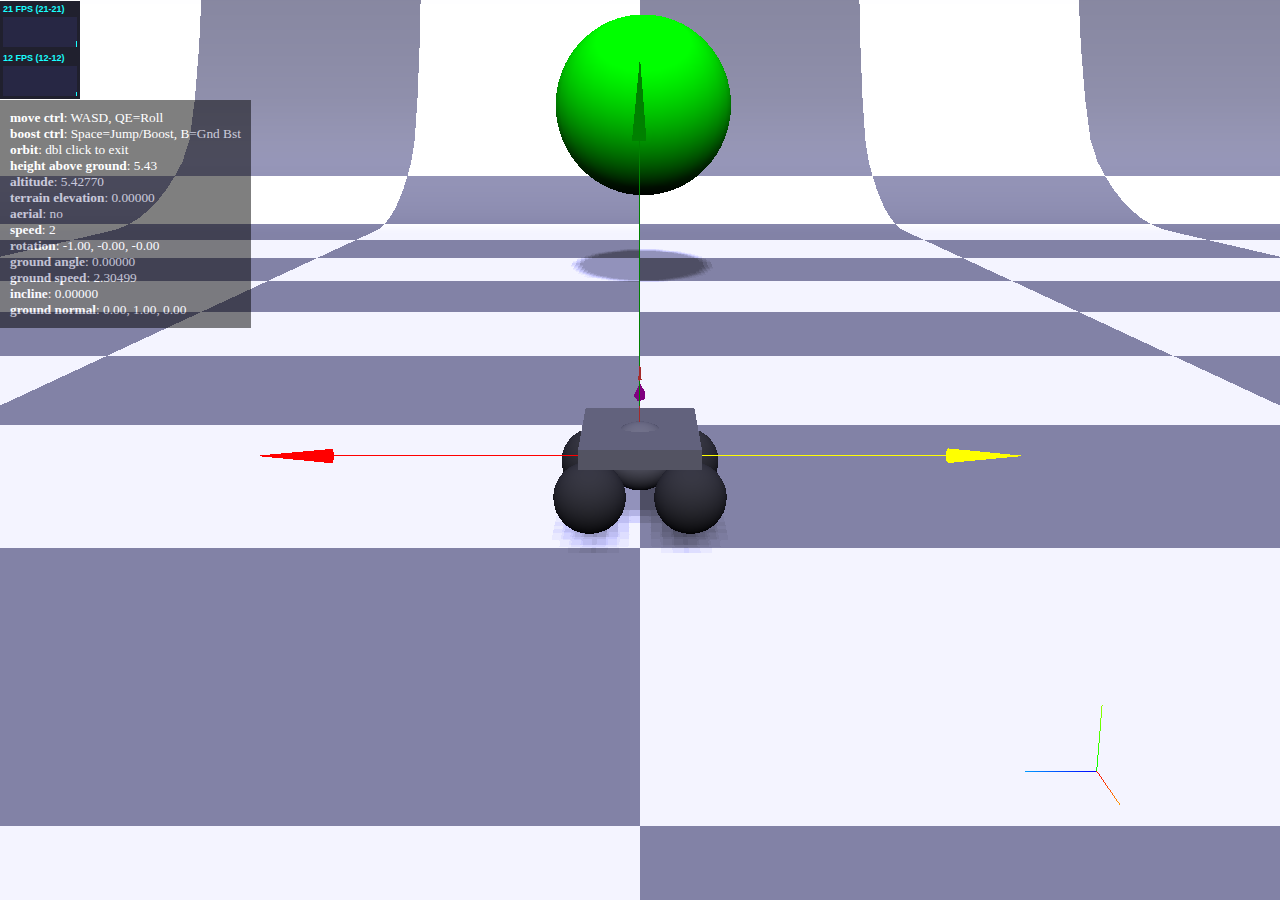
<file: projects/car-soccer/index.html>
<!doctype html>
<html>
  <head>
    <link rel="stylesheet" type="text/css" href="./assets/css/styles.css" />
    <script src="./assets/js/three.min.js"></script>
    <script src="./assets/js/stats.js"></script>
    <script src="./assets/js/physi.js"></script>
    <script src="./main.js"></script>
  </head>
  <body>
    <div id="viewport"></div>
  </body>
</html>
</file>
<file: projects/car-soccer/assets/css/styles.css>
html {
	margin: 0;
	padding: 0;
}

body {
	margin: 0;
	padding: 0;
	font-family: Verdana;
	font-size: 10pt;
	overflow: hidden;
}

#heading {
	position: absolute;
	top: 0;
	width: 100%;
	margin: 0;
	padding: 0;
	background-color: #71b87b;
	text-align: center;
}
#heading h1 {
	margin: 0;
	padding: 6px 0;
	background-color: #64a36d;
	font-size: 16px;
}
#heading a {
	color: #4488ff;
}
</file>
